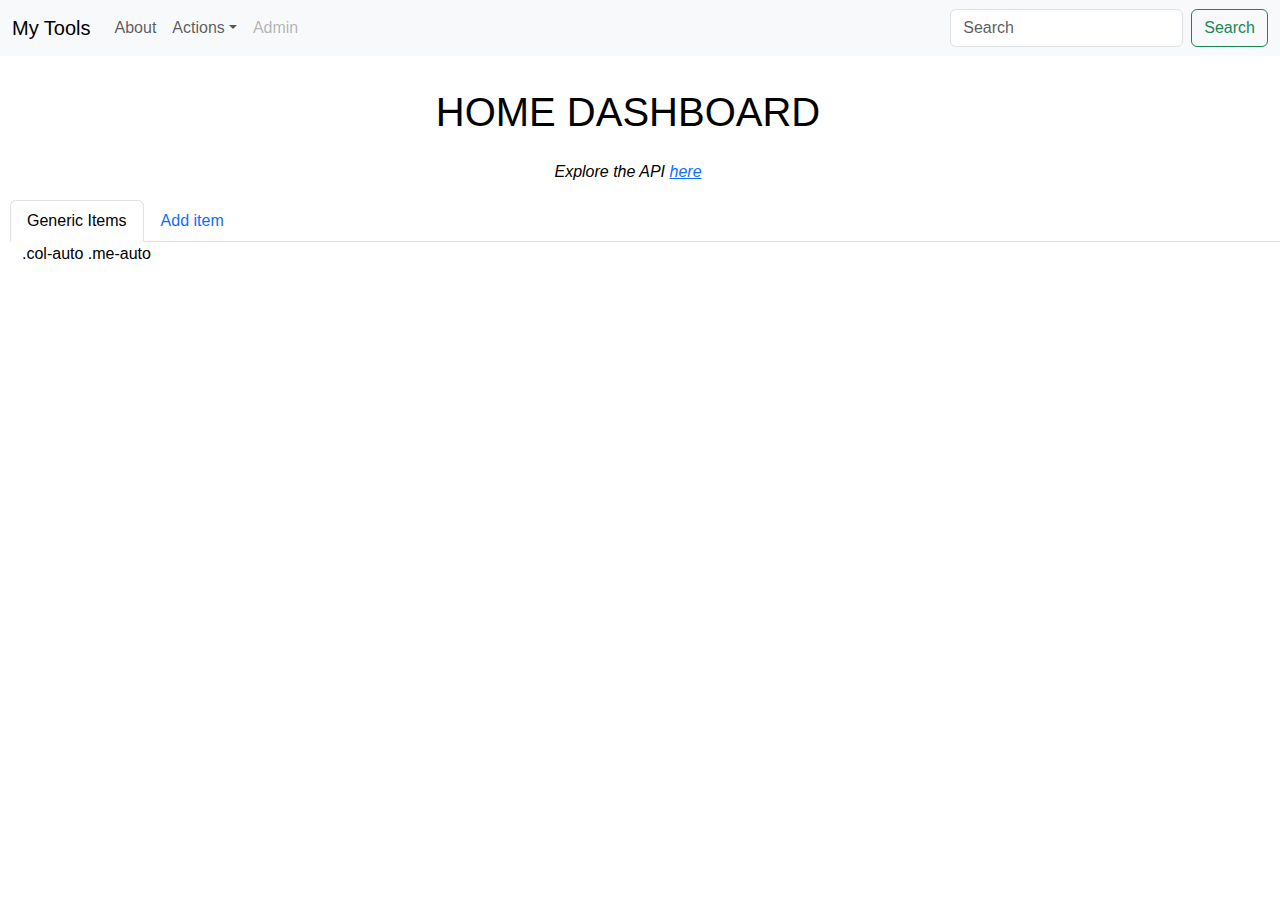
<file: templates/index.html>
<!-- index.html -->
<!DOCTYPE html>
<html lang="en">
  <head>
    <meta charset="utf-8" />
    <meta name="viewport" content="width=device-width, initial-scale=1" />
    <title>My Tools Homepage</title>
    <link href="https://cdn.jsdelivr.net/npm/bootstrap@5.3.3/dist/css/bootstrap.min.css" rel="stylesheet" integrity="sha384-QWTKZyjpPEjISv5WaRU9OFeRpok6YctnYmDr5pNlyT2bRjXh0JMhjY6hW+ALEwIH" crossorigin="anonymous" />
    <link rel="stylesheet" href="/static/styles.css" />
  </head>
  <body>
    <nav class="navbar navbar-expand-lg bg-body-tertiary">
      <div class="container-fluid">
        <a class="navbar-brand" href="#">My Tools</a>
        <button class="navbar-toggler" type="button" data-bs-toggle="collapse" data-bs-target="#navbarSupportedContent" aria-controls="navbarSupportedContent" aria-expanded="false" aria-label="Toggle navigation"><span class="navbar-toggler-icon"></span></button>
        <div class="collapse navbar-collapse" id="navbarSupportedContent">
          <ul class="navbar-nav me-auto mb-2 mb-lg-0">
            <li class="nav-item">
              <a class="nav-link" href="#">About</a>
            </li>
            <li class="nav-item dropdown">
              <a class="nav-link dropdown-toggle" href="#" role="button" data-bs-toggle="dropdown" aria-expanded="false">Actions</a>
              <ul class="dropdown-menu">
                <li>
                  <a class="dropdown-item" href="http://127.0.0.1:8000/docs">Users</a>
                </li>
                <li>
                  <a class="dropdown-item" href="#">My Profile</a>
                </li>
                <li>
                  <hr class="dropdown-divider" />
                </li>
                <li>
                  <div class="form-check form-switch" style="padding-left: 55px;">
                    <input class="form-check-input" type="checkbox" role="switch" id="switchDarkMode" />
                    <label class="form-check-label" for="switchDarkMode" style="color: black;">Dark Mode</label>
                  </div>
                </li>
              </ul>
            </li>
            <li class="nav-item">
              <a class="nav-link disabled" aria-disabled="true">Admin</a>
            </li>
          </ul>
          <form class="d-flex" role="search">
            <input class="form-control me-2" type="search" placeholder="Search" aria-label="Search" />
            <button class="btn btn-outline-success" type="submit">Search</button>
          </form>
        </div>
      </div>
    </nav>

    <div class="container">
      <div class="row align-items-start">
        <!-- left column -->
        <div class="col-2 row row-cols-1 g-2 g-lg-1">
          <!-- Left Menu -->
        </div>
        <!-- mid column -->
        <div class="col-8 row row-cols-1 g-2 g-lg-3">
          <h1 style="text-align: center;">HOME DASHBOARD</h1>
          <p style="text-align: center;">
            <i>Explore the API <a href="http://127.0.0.1:8000/docs">here</a></i>
          </p>
          <script src="https://cdn.jsdelivr.net/npm/bootstrap@5.3.3/dist/js/bootstrap.bundle.min.js" integrity="sha384-YvpcrYf0tY3lHB60NNkmXc5s9fDVZLESaAA55NDzOxhy9GkcIdslK1eN7N6jIeHz" crossorigin="anonymous"></script>
        </div>
        <!-- right column -->
        <div class="col-2">
          <!-- Right Menu -->
        </div>
      </div>
    </div>
    <div class="col-12 row row-cols-1 g-2 g-lg-3" style="margin-left: 10px;">
      <ul class="nav nav-tabs">
        <li class="nav-item">
          <a class="nav-link active" aria-current="page" href="#">Generic Items</a>
        </li>
        <li class="nav-item">
            <a class="nav-link" href="#">Add item</a>
        </li>
      </ul>
      <div class="container text-center">
        <div class="row">
          <div class="col-auto me-auto">.col-auto .me-auto</div>
        </div>
      </div>
    </div>
    <script src="/static/script.js"></script>
  </body>
</html>
</file>
<file: static/styles.css>
/* styles.css */
body {
    background-color: white;
    color: black;
    font-family: 'Segoe UI', Tahoma, Geneva, Verdana, sans-serif;
}
body.dark-mode {
    background-color: black;
    color: white;
}
.navbar-custom {
    background-color: #123456;
    color: white;
}
</file>
